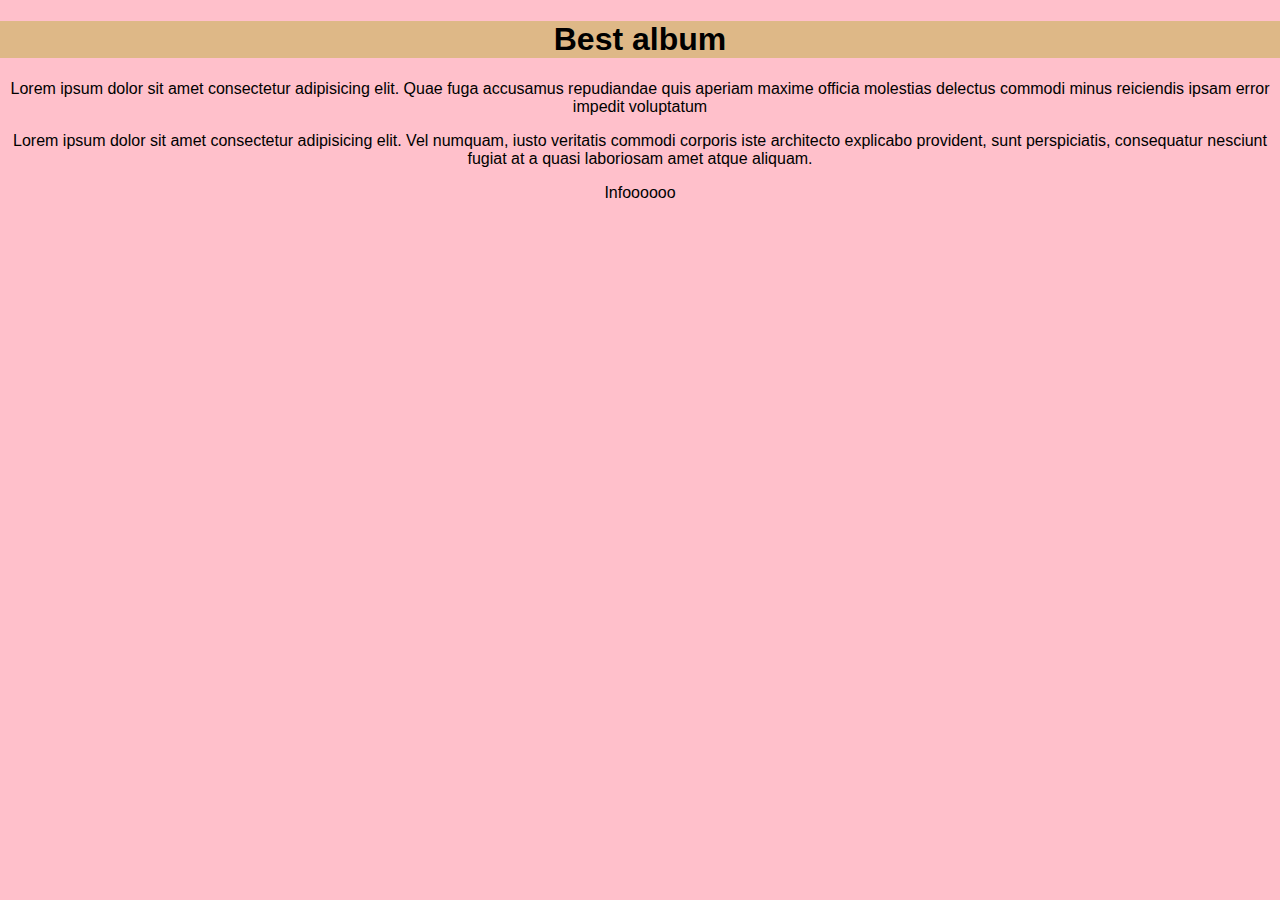
<file: index.html>
<!DOCTYPE html>
<html lang="en">
<head>
    <meta charset="UTF-8">
    <meta name="viewport" content="width=device-width, initial-scale=1.0">
    <title>Document</title>
    <link rel="stylesheet" href="style.css">
</head>
<body>
    <h1>Best album</h1>
    <a href="/graduation/site2"></a>
    <p>Lorem ipsum dolor sit amet consectetur adipisicing elit. Quae fuga accusamus repudiandae quis aperiam maxime officia molestias delectus commodi minus reiciendis ipsam error impedit voluptatum</p> 
    <p>Lorem ipsum dolor sit amet consectetur adipisicing elit. Vel numquam, iusto veritatis commodi corporis iste architecto explicabo provident, sunt perspiciatis, consequatur nesciunt fugiat at a quasi laboriosam amet atque aliquam.</p> 
    <p>Infoooooo</p>  
</body>
</html>
</file>
<file: style.css>
body{
    background-color: pink;
    margin: 0;
    text-align: center;
    font-family: 'Lucida Sans', 'Lucida Sans Regular', 'Lucida Grande', 'Lucida Sans Unicode', Geneva, Verdana, sans-serif;
}
h1{
    background-color: burlywood;
}
</file>
